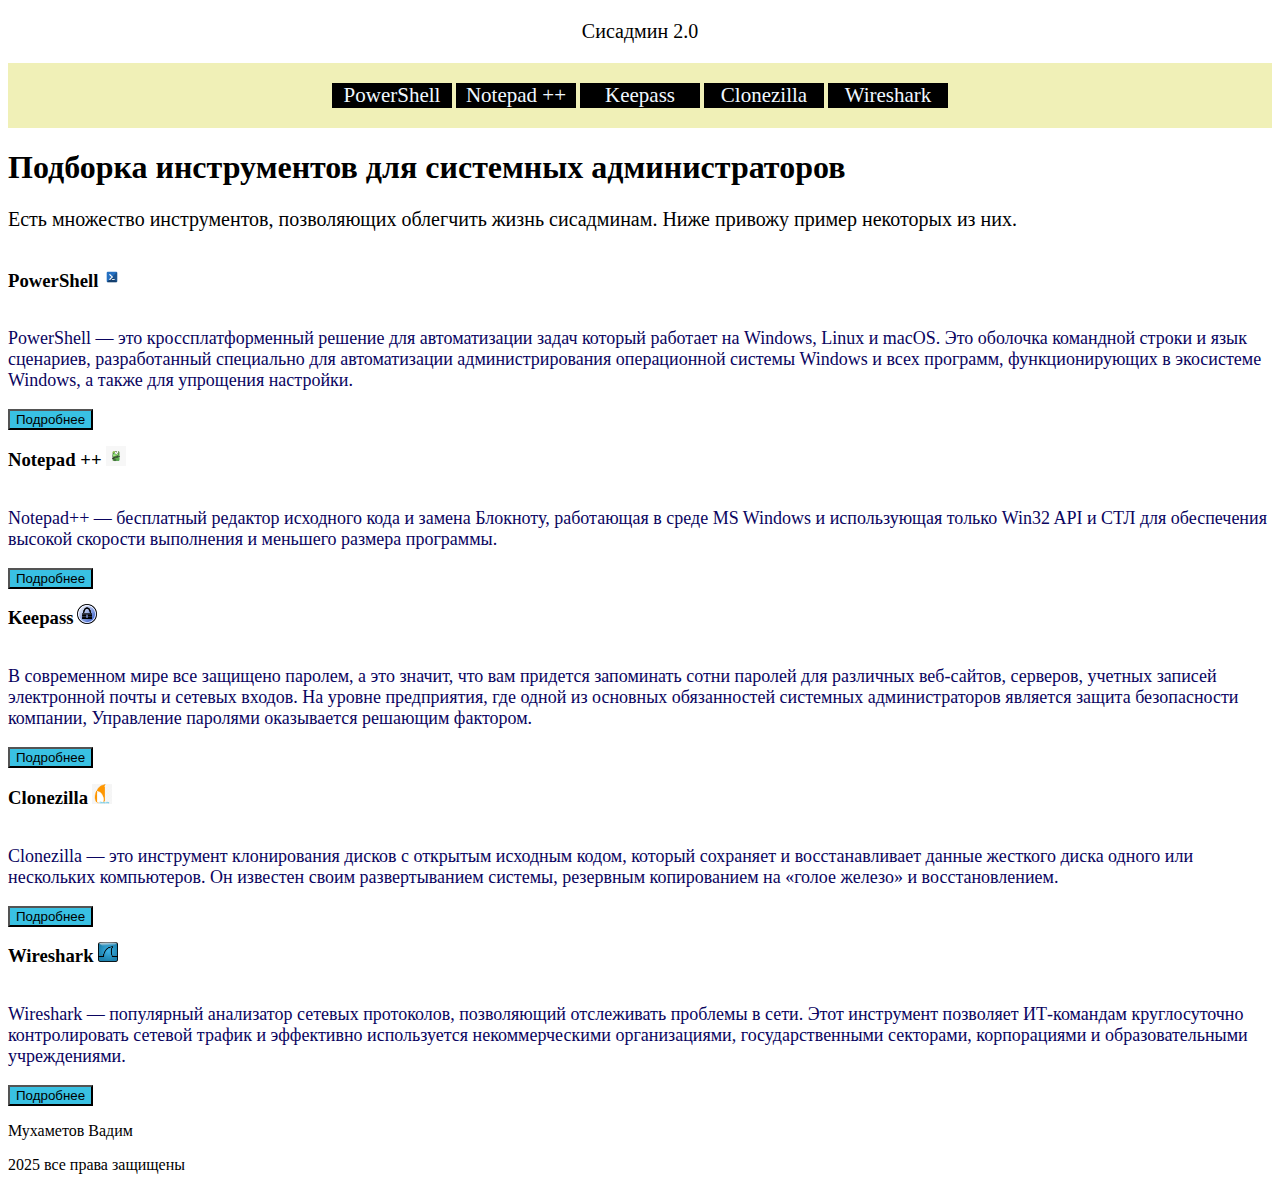
<file: index.html>
<!DOCTYPE html>
<html lang="ru">
<head>
    <meta charset="UTF-8">
    <meta name="viewport" content="width=divice-width, initial-scale=1.0">
    <meta name="discription" content="Это лучшие друзья сисадмина! Подборка инструментов!">
    <link rel="icon" href="./img/fav1.png" type="image/png">
    <link rel="stylesheet" href="./css/style.css">
    <title>Друзья сисадмина</title>


    <body>
        <header>
            <p>Сисадмин 2.0</p>
            <nav>
                <li><a href="#ph">PowerShell</a></li>
                <li><a href="#not">Notepad ++ </a></li>
                <li><a href="#kp">Keepass</a></li>
                <li><a href="#clon">Clonezilla </a></li>
                <li><a href="#wire">Wireshark</a></li>
            </nav>
        </header>
        <main>
            <h1>Подборка инструментов для системных администраторов</h1>
            <p class="opis">Есть множество инструментов, позволяющих облегчить жизнь сисадминам. Ниже привожу пример некоторых из них.</p>
            <section>
               <article id="ph">
                <h3> PowerShell</h3>
                <img src="./img/ph.png">
                <p>PowerShell — это кроссплатформенный решение для автоматизации задач который работает на Windows, Linux и macOS. Это оболочка командной строки и язык сценариев, разработанный специально для автоматизации администрирования операционной системы Windows и всех программ, функционирующих в экосистеме Windows, а также для упрощения настройки. </p>
                <a href="https://learn.microsoft.com/ru-ru/powershell/"><button>Подробнее</button></a>
                </article> 
               <article id="not">
                <h3>Notepad ++</h3>
                <img src="./img/not.png">
                <p>Notepad++ — бесплатный редактор исходного кода и замена Блокноту, работающая в среде MS Windows и использующая только Win32 API и СТЛ для обеспечения высокой скорости выполнения и меньшего размера программы.</p>
                <a href="https://www.softportal.com/software-5406-notepad.html"><button>Подробнее</button></a>
                </article> 
               <article id="kp">
                <h3>Keepass</h3>
                <img src="./img/kp.png">
                <p>В современном мире все защищено паролем, а это значит, что вам придется запоминать сотни паролей для различных веб-сайтов, серверов, учетных записей электронной почты и сетевых входов. На уровне предприятия, где одной из основных обязанностей системных администраторов является защита безопасности компании, Управление паролями оказывается решающим фактором. </p>
                <a href="https://keepass.info/"><button>Подробнее</button></a>
                </article> 
               <article id="clon">
                <h3>Clonezilla</h3>
                <img src="./img/clon.png">
                <p>Clonezilla — это инструмент клонирования дисков с открытым исходным кодом, который сохраняет и восстанавливает данные жесткого диска одного или нескольких компьютеров. Он известен своим развертыванием системы, резервным копированием на «голое железо» и восстановлением.</p>
                <a href="https://clonezilla.org/"><button>Подробнее</button></a>
                </article> 
               <article id="wire">
                <h3>Wireshark</h3>
                <img src="./img/wire.png">
                <p>Wireshark — популярный анализатор сетевых протоколов, позволяющий отслеживать проблемы в сети. Этот инструмент позволяет ИТ-командам круглосуточно контролировать сетевой трафик и эффективно используется некоммерческими организациями, государственными секторами, корпорациями и образовательными учреждениями.</p>
                <a href="https://www.wireshark.org"><button>Подробнее</button></a>
                </article> 
            </section>
        </main>
    </body>
    <footer>
        <p> Мухаметов Вадим</p>
        <p> 2025 все права защищены</p>
    </footer>
</html>
</file>
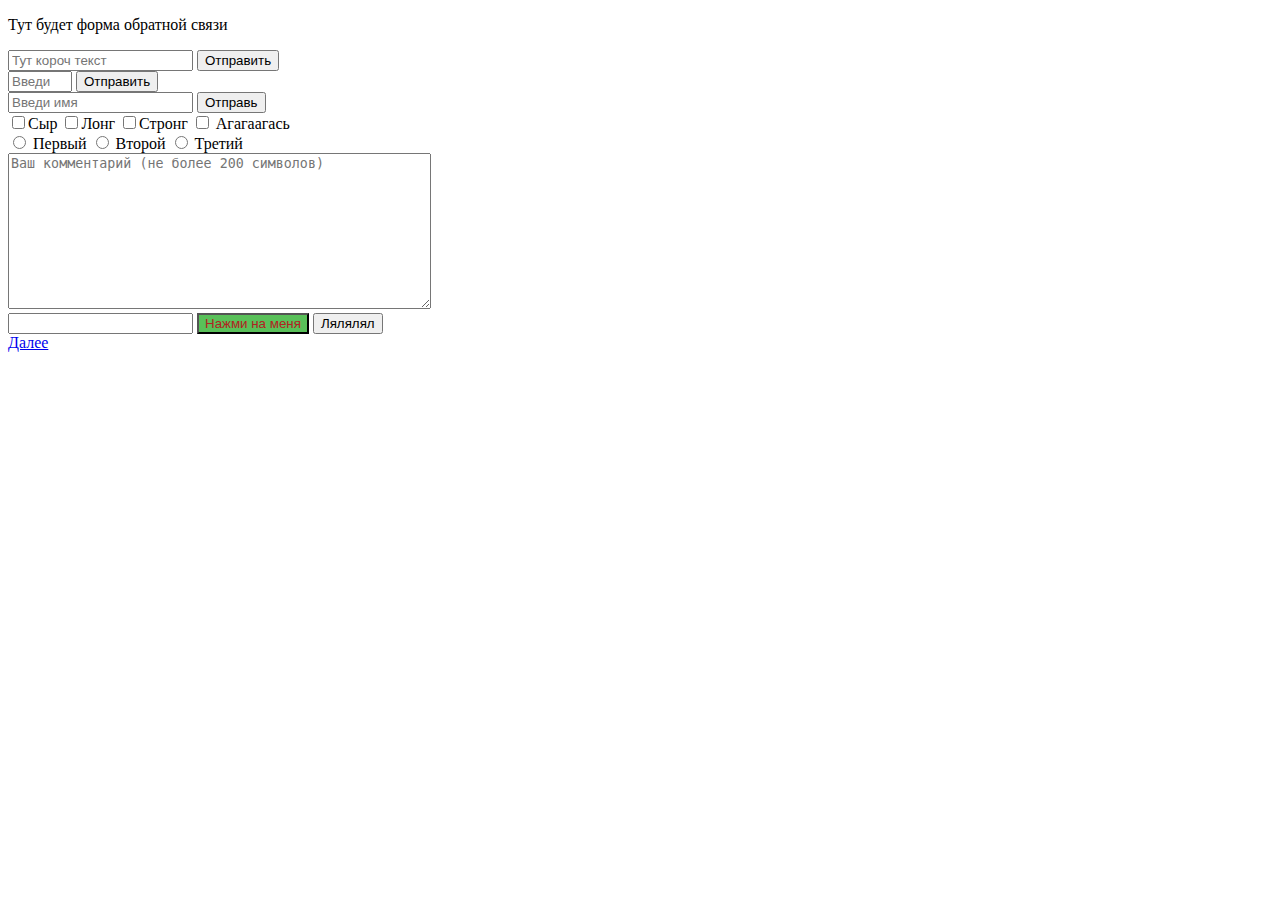
<file: site2.html>
<!DOCTYPE html>
<html lang="ru">
    <head>
        <meta charset="utf-8">
        <title>Форма</title>
    </head>
    <body>
        <div>
        <p>Тут будет форма обратной связи</p>
        <!-- Тег форм - парный. Тег баттон - кнопка - парный. Тег инпут - поле ввода ОДИНАРНЫЙ -->
        <!-- Плейсхолдер - заполнитель, виден пока не начнешь вводить текст, а-ля подсказка -->
        <!-- Тайп - типа данных, типа можно поставить номер/емайл/пароль/просто текст, там настройки будут -->
        <!-- Отправка - метод. Есть гет - проще, но данные открыты, подходит для поисковых запросов например -->
        <!-- Есть пост - закрытые данные, типа персональных/паролей и др, которые лучше не светить. -->
        <!-- action - а куда данные то слать? указываем тут путь -->
        <!-- Метод и акшин указываем в самой форме! не в полях ввода -->
        <form method="post" action="">
            <input type="text" placeholder="Тут короч текст">
            <button>Отправить</button>
        </form>
        </div>
        <div>
            <form method="get" action="">
                <!-- Инпут поле ввода, тайп - тип поля, плейсхолдер - подсказка -->
                <!-- тайп текст - просто любые символы, емайл - проверка на правильность емайл
                 пароль - звездочки вместо знаков, намбер - только числа и добавляется стрелочки для корректировки,
                 можно задать минимальное и максимальное значение и настроить шаг изменений. -->
                <input type="number" min="0" max="100" step="5" placeholder="Введи пароль">
                <button type="submit">Отправить</button>
            </form>
        </div>
        <form method="post" action="">
            <!-- Если поле должно быть обязательным - используем required -->
            <input type="text" placeholder="Введи имя" required>
            <button> Отправь</button>

        </form>
        <form method="get" action="">
            <!-- Чекбокс - поставить галочку (выбрать один/несколько вариантов), в лейбл заворачиваем
             чтобы связать текст лейбла с самим чекбоксом. Чтобы объеденить в группу чекбоксы используется нейм
             Грубо говоря, типа - вот категория напитков, вот закуски, вот горячее. Соответственно под каждую 
             категорию свой нейм. -->
            <!-- На беке/в обработчике будет учитываться (им придет) не что в лейбле, а что в вэлью (значение) -->
            <label><input type="checkbox" name="topp" value="cheese">Сыр</label>
            <label><input type="checkbox" name="topp" value="long">Лонг</label>
            <label><input type="checkbox" name="topp" value="strong">Стронг</label>
            <!-- Либо мы можем добавить в лейбл атрибут фор, и написать к какому чекбоксу он относится.
             Для этого еще в сам инпут надо добавить id. Не путать с нейм. Нейм - может объеденить в группу.
             id-указывает на один конкретный элемент. На странице id не может повторяться. -->
             <input type="checkbox" name="topp" value="agaga" id="aga">
             <label for="aga">Агагаагась</label>
        </form>



        <!-- тип радио - переключател - выбор только одного варианта. НО они должны быть в группе объеденены (нейм).
        подписи (этикетки) по аналогии с чекбоксом  -->
        <form method="get" action="">
            <input type="radio" name="oll" id="yt" value="1">
            <label for="yt">Первый</label>
            <input type="radio" name="oll" id="ytt" value="2">
            <label for="ytt">Второй</label>
            <input type="radio" name="oll" id="yttt" value="3">

            
            
            <label for="ytt">Третий</label>

        </form>

        <!-- textarea - ввод длинного текста 
         тут нету инпут, это независимый текстареа. И да, он парный!
         ровс - строки - сколько строк
         колс - ширина
         maxlenght - максимальная длина, лучше бы ее ставить.-->
         <form method="post" action="">
            <textarea rows="10" cols="50" placeholder="Ваш комментарий (не более 200 символов)" maxlength="200"></textarea>

         </form>

        <!-- Кнопки. Без них данные никуда не пойдут 
         если находится внутри формы - по умолчанию отправляет данные (сабмит). Можно задать тайп резет - будет
         очищать форму в которой находится. Тайп баттон (да два раза баттон), тут действие можно задать
         через джава скрипт..-->
         <form action="">
            <input type="text">
            <button style="background-color: rgb(89, 192, 89); color: firebrick;" type="reset">Нажми на меня</button>
            <input type="submit" value="Лялялял"  >
         </form>
        <a href="./site3.html">Далее</a>
    </body>
</html>
</file>
<file: css/style.css>
header p {
    font-size: 20px;
    text-align: center;
}
nav {
    text-align: center;
    background-color: rgb(240, 240, 183);
    padding: 20px;
}
nav li{
    
    width: 120px;
    display: inline-block;
    font-size: 21px;
    background-color: black;
    
}
nav li a {
    text-decoration: none;
    text-align: center;
    color: aliceblue;
}
h3{
    display: inline-block;
}
img {
    height: 20px;
    width: 20px;
    box-sizing: border-box;
    margin: 0;
    padding: 0;
}
article p {
    color: rgb(10, 4, 96);
    font-size: 18px;
}
button {
    background-color: rgb(57, 193, 227);
}
.opis {
    font-size: 20px;
}
</file>
